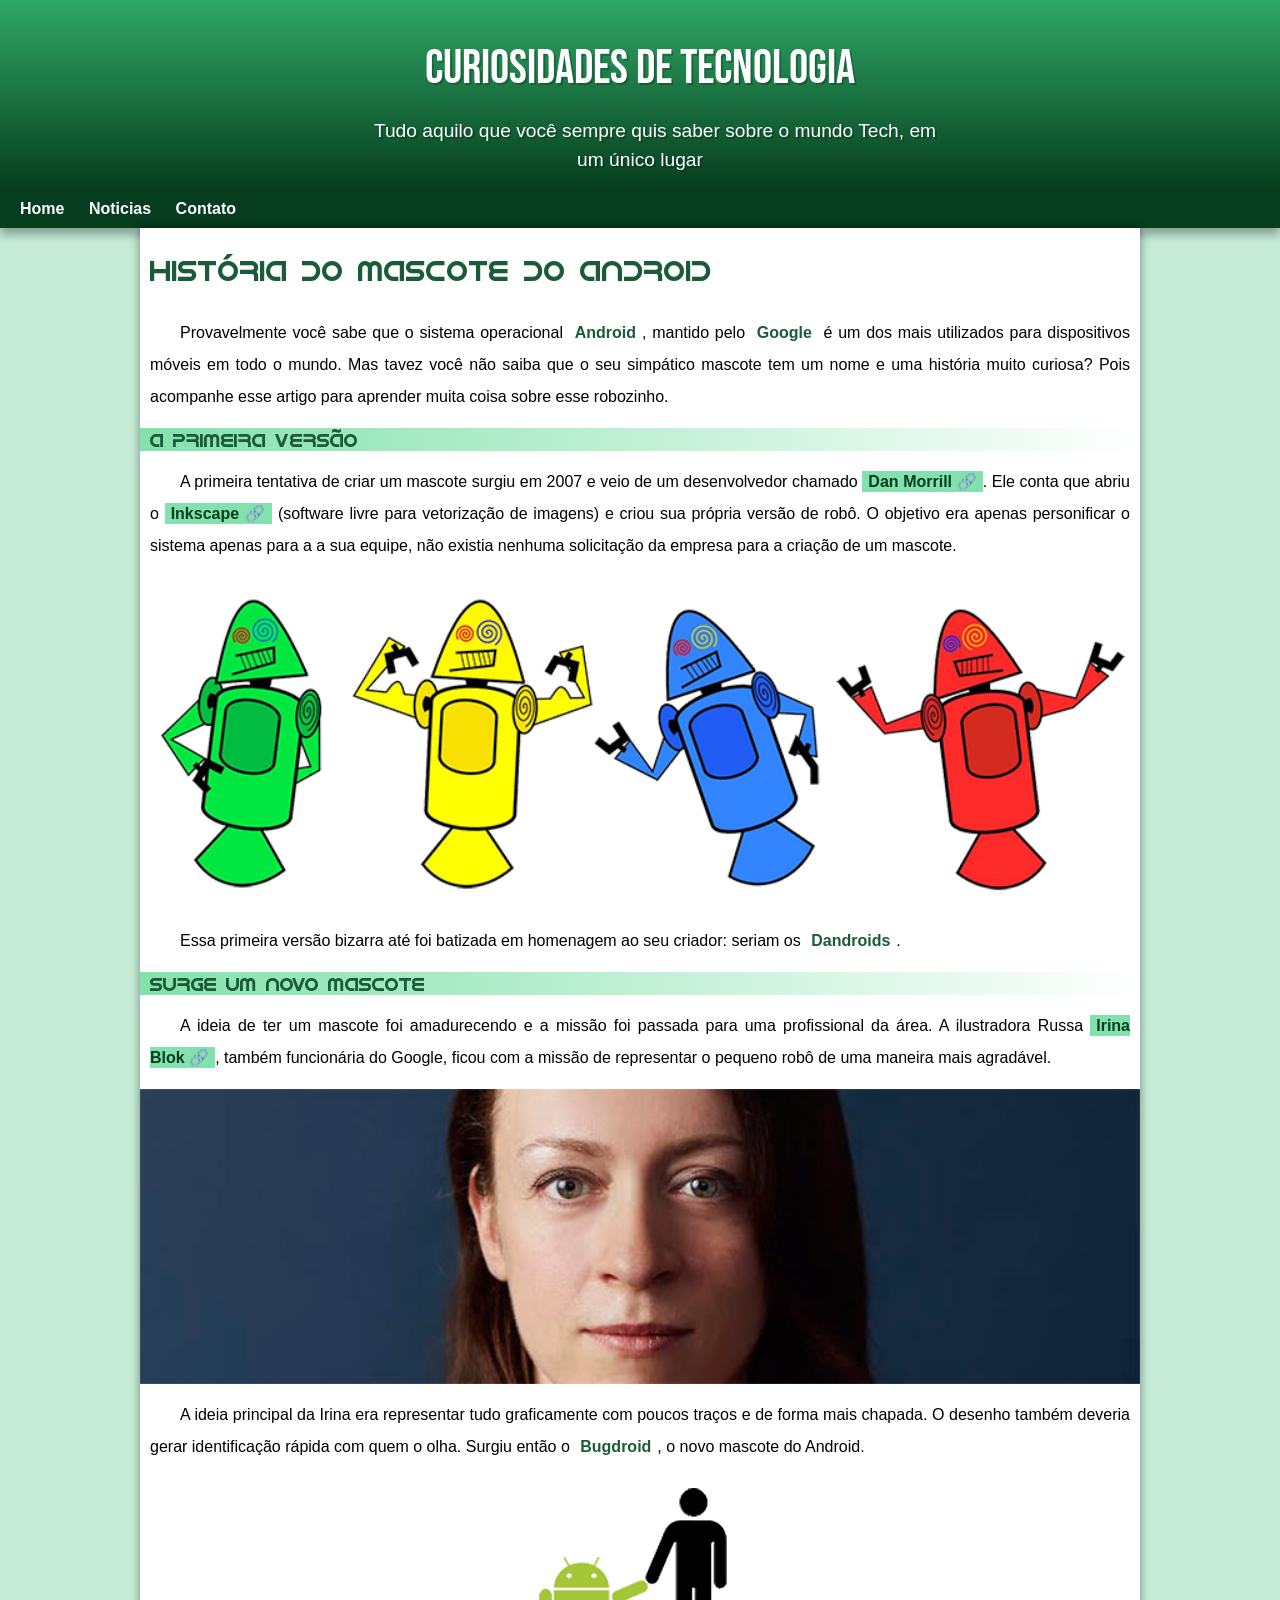
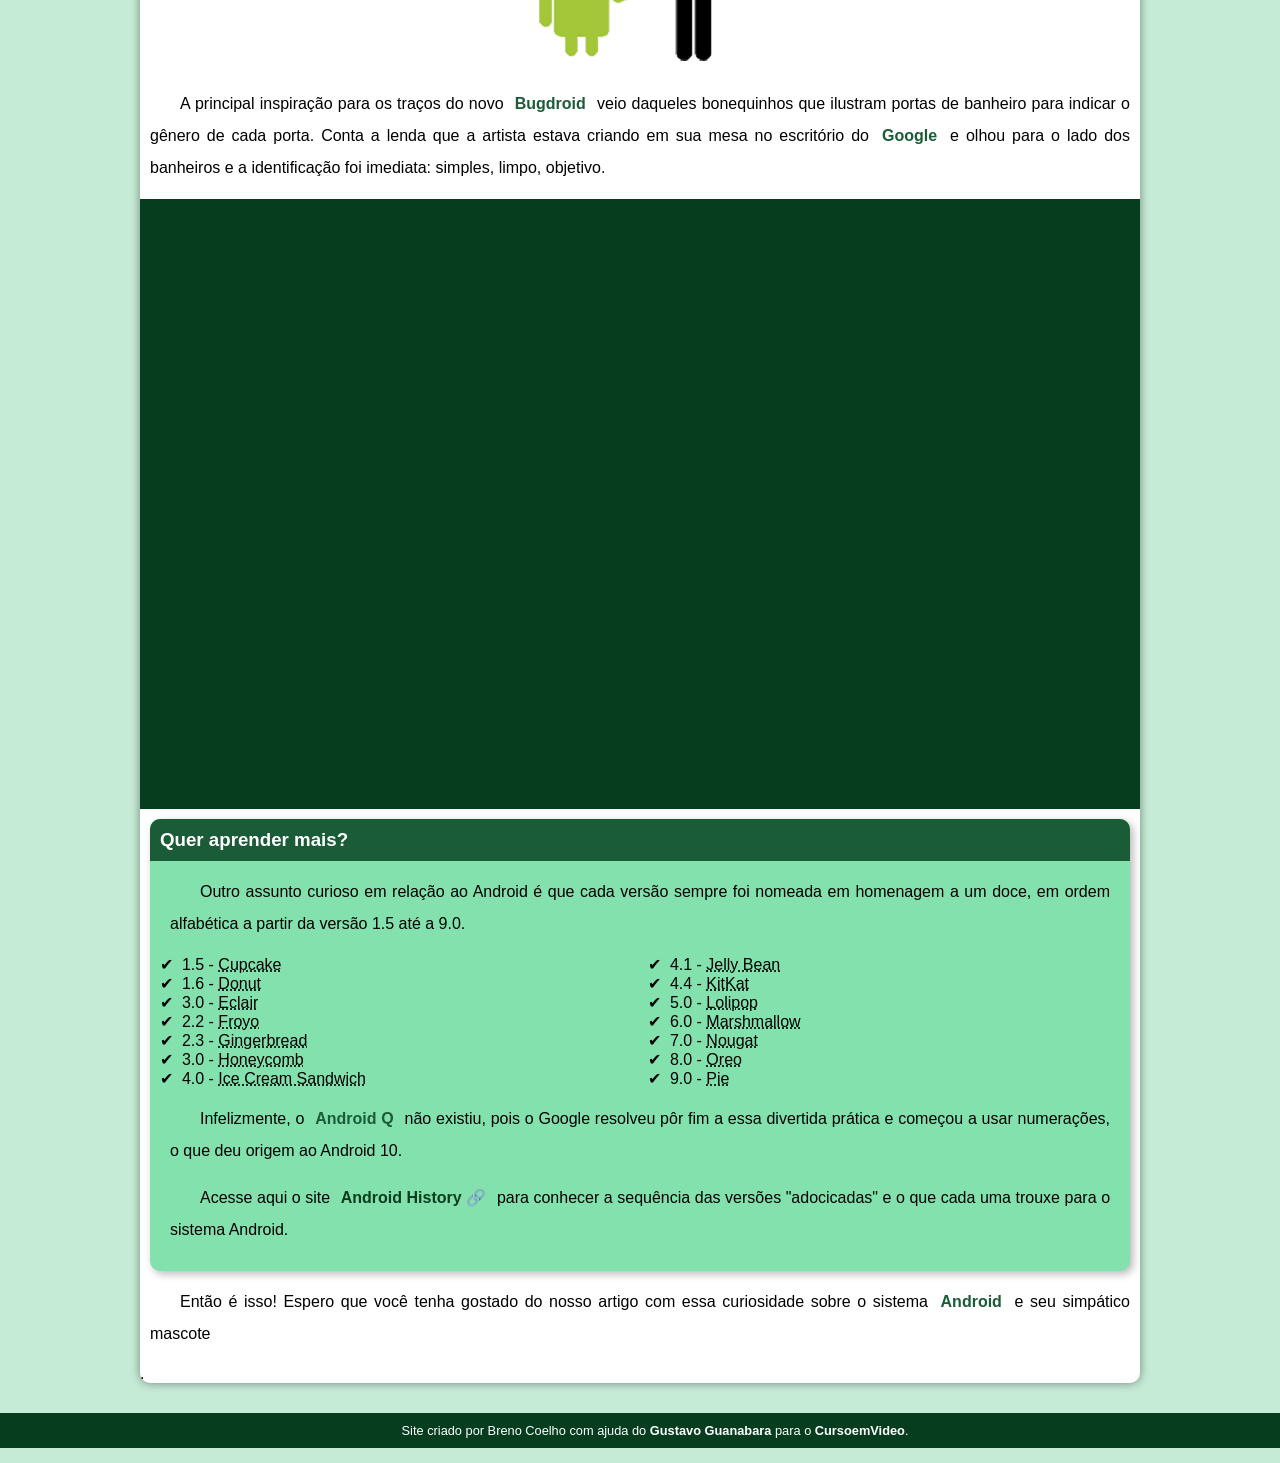
<file: index.html>
<!DOCTYPE html>
<html lang="pt-br">
<head>
    <meta charset="UTF-8">
    <meta name="viewport" content="width=device-width, initial-scale=1.0">
    <link rel="shortcut icon" href="imagens/favicon.ico" type="image/x-icon">
    <title>Como surgiu o mascote do android </title>
    <link rel="stylesheet" href="style.css">
</head>
<body>
    <header>
        <h1>Curiosidades de Tecnologia</h1>
        <p>Tudo aquilo que você sempre quis saber sobre o mundo Tech, em um único lugar</p>
    </header>
    <nav>
        <a href="#">Home</a>
        <a href="#">Noticias</a>
        <a href="#">Contato</a>
    </nav>
    <main>
        <article>
            <h1>História do Mascote do Android</h1>

            <p>Provavelmente você sabe que o sistema operacional <strong>Android</strong>, mantido pelo <strong>Google</strong> é um dos mais utilizados para dispositivos móveis em todo o mundo. Mas tavez você não saiba que o seu simpático mascote tem um nome e uma história muito curiosa? Pois acompanhe esse artigo para aprender muita coisa sobre esse robozinho.</p>

            <h2>A primeira versão</h2>

            <p>A primeira tentativa de criar um mascote surgiu em 2007 e veio de um desenvolvedor chamado <a href="https://androidcommunity.com/dan-morrill-shows-us-the-android-mascot-that-almost-was-20130103/" target="_blank" class="externo">Dan Morrill</a>. Ele conta que abriu o <a href="https://inkscape.org/pt-br/" target="_blank" class="externo">Inkscape</a> (software livre para vetorização de imagens) e criou sua própria versão de robô. O objetivo era apenas personificar o sistema apenas para a a sua equipe, não existia nenhuma solicitação da empresa para a criação de um mascote.</p>

            <picture>
                <source media="(max-width:600px )" srcset="imagens/dan-droids-pq.png" type="image/png">
                <img src="imagens/dan-droids.png" alt="dan-droids">
            </picture>

            <p>Essa primeira versão bizarra até foi batizada em homenagem ao seu criador: seriam os <strong>Dandroids</strong>.</p>

            <h2>Surge um novo mascote</h2>

            <p>A ideia de ter um mascote foi amadurecendo e a missão foi passada para uma profissional da área. A ilustradora Russa <a href="https://www.irinablok.com/" target="_blank" class="externo">Irina Blok</a>, também funcionária do Google, ficou com a missão de representar o pequeno robô de uma maneira mais agradável.</p>

            <picture>
                <source media="(max-width: 600px)" srcset="imagens/irina-blok-pq.jpg" type="image/jpg">
                <img src="imagens/irina-blok.jpg" alt="Criadora do Bugdroid"></picture>

            <p>A ideia principal da Irina era representar tudo graficamente com poucos traços e de forma mais chapada. O desenho também deveria gerar identificação rápida com quem o olha. Surgiu então o <strong>Bugdroid</strong>, o novo mascote do Android.</p>

            <img class="pequena" src="imagens/bugdroid.png" alt="bugdroid">

            <p>A principal inspiração para os traços do novo <strong>Bugdroid </strong>veio daqueles bonequinhos que ilustram portas de banheiro para indicar o gênero de cada porta. Conta a lenda que a artista estava criando em sua mesa no escritório do <strong>Google</strong> e olhou para o lado dos banheiros e a identificação foi imediata: simples, limpo, objetivo.</p>

            <div class="video"><iframe width="560" height="315" src="https://www.youtube.com/embed/l2UDgpLz20M?si=9LVBEehvhoUppwwZ" title="YouTube video player" frameborder="0" allow="accelerometer; autoplay; clipboard-write; encrypted-media; gyroscope; picture-in-picture; web-share" referrerpolicy="strict-origin-when-cross-origin" allowfullscreen></iframe></div>
            
            <aside>
                <h3>Quer aprender mais?</h3>
                <p>Outro assunto curioso em relação ao Android é que cada versão sempre foi nomeada em homenagem a um doce, em ordem alfabética a partir da versão 1.5 até a 9.0.</p>

                <ul>
                    <li>1.5 - <abbr title="Bolo de copo">Cupcake</abbr></li>
                    <li>1.6 - <abbr title="Rosca frita">Donut</abbr></li>
                    <li>3.0 - <abbr title="Bomba de chocolate">Eclair</abbr></li>
                    <li>2.2 - <abbr title="Frozen">Froyo</abbr></li>
                    <li>2.3 - <abbr title="Pão de gengibre">Gingerbread</abbr></li>
                    <li>3.0 - <abbr title="Favo de mel">Honeycomb</abbr></li>
                    <li>4.0 - <abbr title="Sanduíche de sorvete">Ice Cream Sandwich</abbr></li>
                    <li>4.1 - <abbr title="Jujuba">Jelly Bean</abbr></li>
                    <li>4.4 - <abbr title="KitKat">KitKat</abbr></li> 
                    <li>5.0 - <abbr title="Pirulito">Lolipop</abbr></li>        
                    <li>6.0 - <abbr title="Marshmallow">Marshmallow</abbr></li>
                    <li>7.0 - <abbr title="Torrone">Nougat</abbr></li>
                    <li>8.0 - <abbr title="Oreo">Oreo</abbr></li>
                    <li>9.0 - <abbr title="Torta">Pie</abbr></li>
                </ul>
                <p>Infelizmente, o <strong>Android Q</strong> não existiu, pois o Google resolveu pôr fim a essa divertida prática e começou a usar numerações, o que deu origem ao Android 10.</p>
                <p>Acesse aqui o site <a href="https://www.android.com/intl/pt-BR_br/history/" target="_blank" class="externo">Android History</a> para conhecer a sequência das versões "adocicadas" e o que cada uma trouxe para o sistema Android.</p>
            </aside>
            
            <p>Então é isso! Espero que você tenha gostado do nosso artigo com essa curiosidade sobre o sistema <strong>Android</strong> e seu simpático mascote</p>.
        </article>
    </main>
    <footer>
        <p>Site criado por Breno Coelho com ajuda do <a href="https://gustavoguanabara.github.io/" target="_blank">Gustavo Guanabara</a> para o <a href="https://www.youtube.com/@CursoemVideo" target="_blank">CursoemVideo</a>.</p>
    </footer>
    
</body>
</html>
</file>
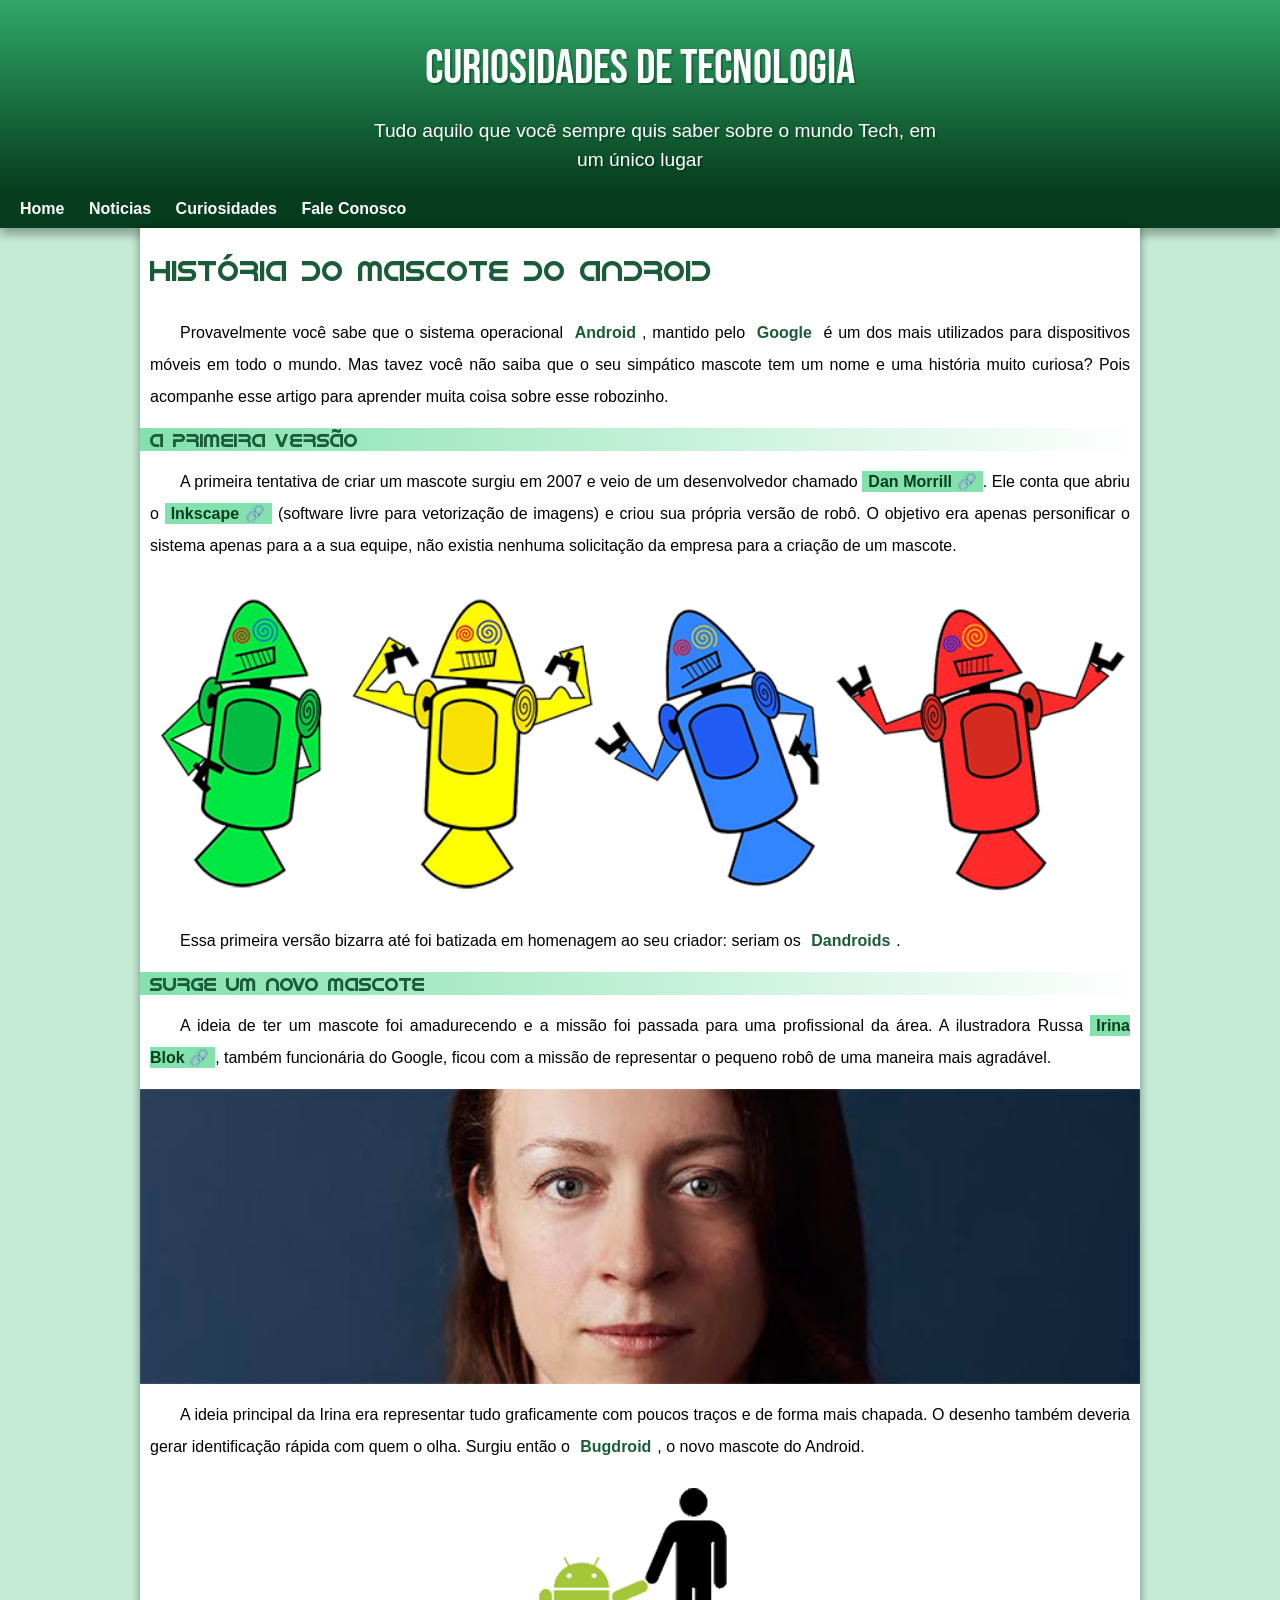
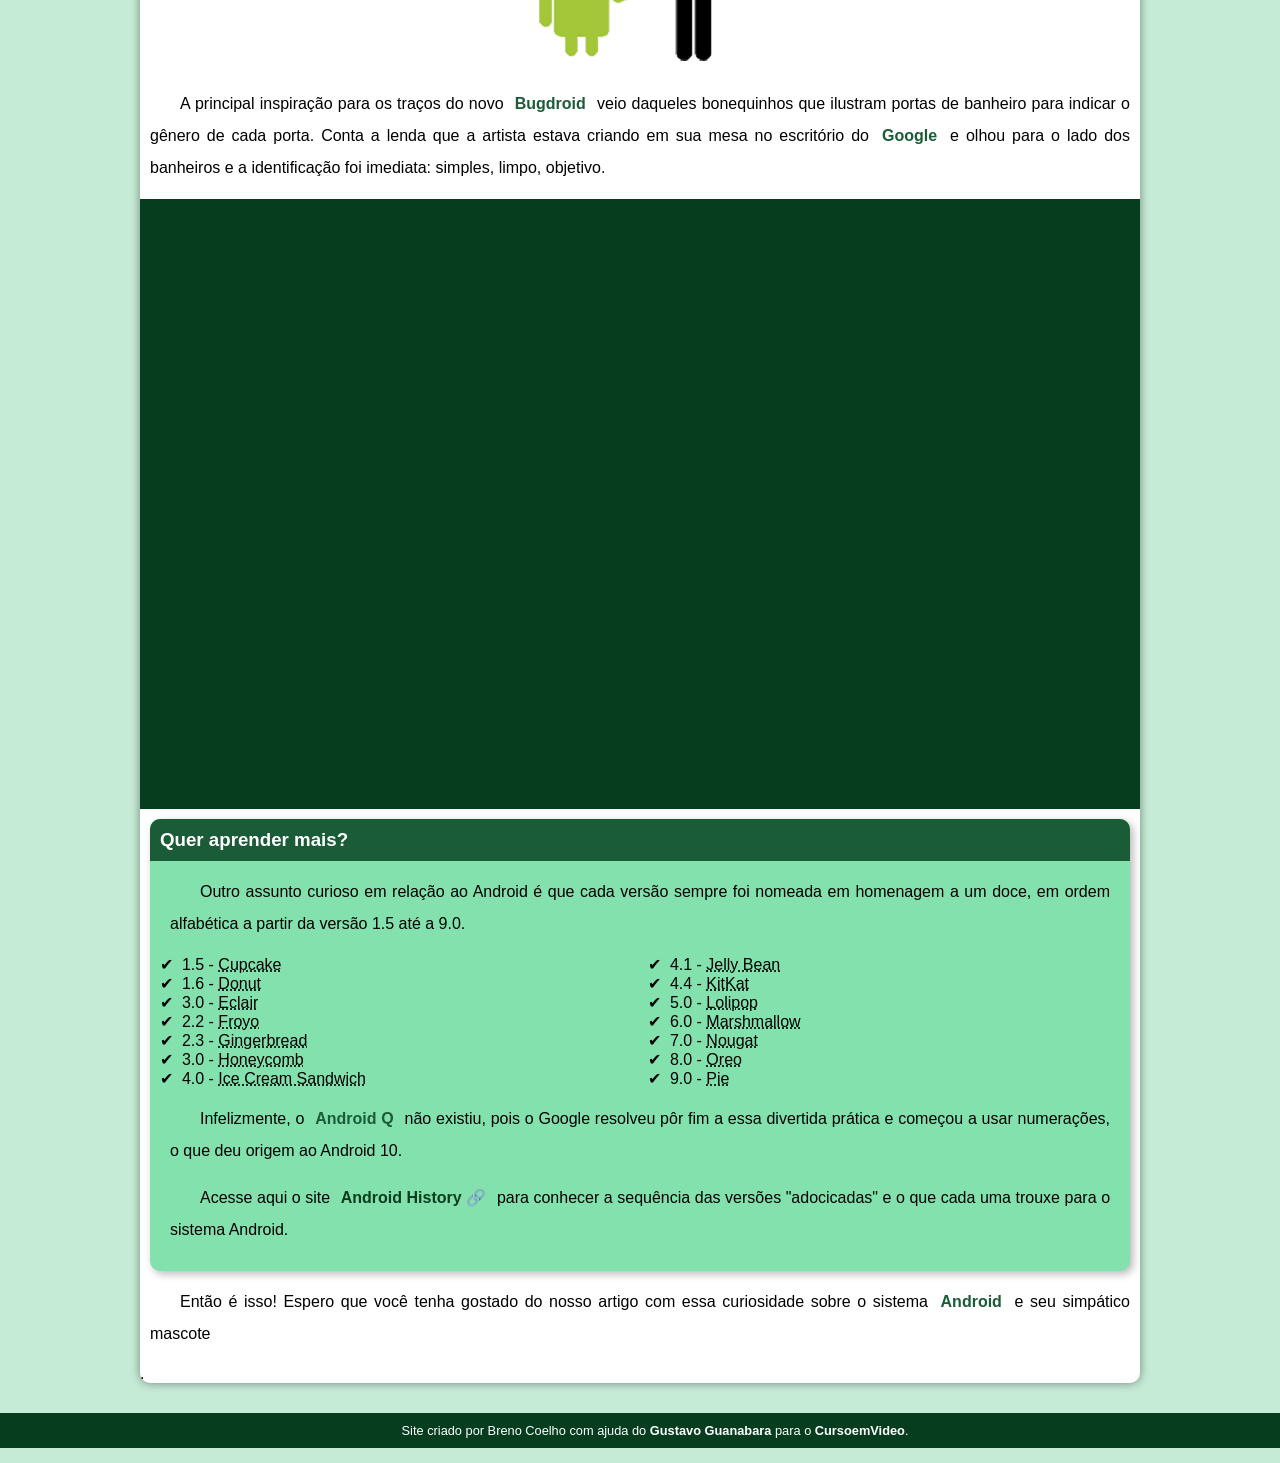
<file: index.html.html>
<!DOCTYPE html>
<html lang="pt-br">
<head>
    <meta charset="UTF-8">
    <meta name="viewport" content="width=device-width, initial-scale=1.0">
    <link rel="shortcut icon" href="imagens/favicon.ico" type="image/x-icon">
    <title>Como surgiu o mascote do android </title>
    <link rel="stylesheet" href="style.css">
</head>
<body>
    <header>
        <h1>Curiosidades de Tecnologia</h1>
        <p>Tudo aquilo que você sempre quis saber sobre o mundo Tech, em um único lugar</p>
    </header>
    <nav>
        <a href="#">Home</a>
        <a href="#">Noticias</a>
        <a href="#">Curiosidades</a>
        <a href="#">Fale Conosco</a>
    </nav>
    <main>
        <article>
            <h1>História do Mascote do Android</h1>

            <p>Provavelmente você sabe que o sistema operacional <strong>Android</strong>, mantido pelo <strong>Google</strong> é um dos mais utilizados para dispositivos móveis em todo o mundo. Mas tavez você não saiba que o seu simpático mascote tem um nome e uma história muito curiosa? Pois acompanhe esse artigo para aprender muita coisa sobre esse robozinho.</p>

            <h2>A primeira versão</h2>

            <p>A primeira tentativa de criar um mascote surgiu em 2007 e veio de um desenvolvedor chamado <a href="https://androidcommunity.com/dan-morrill-shows-us-the-android-mascot-that-almost-was-20130103/" target="_blank" class="externo">Dan Morrill</a>. Ele conta que abriu o <a href="https://inkscape.org/pt-br/" target="_blank" class="externo">Inkscape</a> (software livre para vetorização de imagens) e criou sua própria versão de robô. O objetivo era apenas personificar o sistema apenas para a a sua equipe, não existia nenhuma solicitação da empresa para a criação de um mascote.</p>

            <picture>
                <source media="(max-width:600px )" srcset="imagens/dan-droids-pq.png" type="image/png">
                <img src="imagens/dan-droids.png" alt="dan-droids">
            </picture>

            <p>Essa primeira versão bizarra até foi batizada em homenagem ao seu criador: seriam os <strong>Dandroids</strong>.</p>

            <h2>Surge um novo mascote</h2>

            <p>A ideia de ter um mascote foi amadurecendo e a missão foi passada para uma profissional da área. A ilustradora Russa <a href="https://www.irinablok.com/" target="_blank" class="externo">Irina Blok</a>, também funcionária do Google, ficou com a missão de representar o pequeno robô de uma maneira mais agradável.</p>

            <picture>
                <source media="(max-width: 600px)" srcset="imagens/irina-blok-pq.jpg" type="image/jpg">
                <img src="imagens/irina-blok.jpg" alt="Criadora do Bugdroid"></picture>

            <p>A ideia principal da Irina era representar tudo graficamente com poucos traços e de forma mais chapada. O desenho também deveria gerar identificação rápida com quem o olha. Surgiu então o <strong>Bugdroid</strong>, o novo mascote do Android.</p>

            <img class="pequena" src="imagens/bugdroid.png" alt="bugdroid">

            <p>A principal inspiração para os traços do novo <strong>Bugdroid </strong>veio daqueles bonequinhos que ilustram portas de banheiro para indicar o gênero de cada porta. Conta a lenda que a artista estava criando em sua mesa no escritório do <strong>Google</strong> e olhou para o lado dos banheiros e a identificação foi imediata: simples, limpo, objetivo.</p>

            <div class="video"><iframe width="560" height="315" src="https://www.youtube.com/embed/l2UDgpLz20M?si=9LVBEehvhoUppwwZ" title="YouTube video player" frameborder="0" allow="accelerometer; autoplay; clipboard-write; encrypted-media; gyroscope; picture-in-picture; web-share" referrerpolicy="strict-origin-when-cross-origin" allowfullscreen></iframe></div>
            
            <aside>
                <h3>Quer aprender mais?</h3>
                <p>Outro assunto curioso em relação ao Android é que cada versão sempre foi nomeada em homenagem a um doce, em ordem alfabética a partir da versão 1.5 até a 9.0.</p>

                <ul>
                    <li>1.5 - <abbr title="Bolo de copo">Cupcake</abbr></li>
                    <li>1.6 - <abbr title="Rosca frita">Donut</abbr></li>
                    <li>3.0 - <abbr title="Bomba de chocolate">Eclair</abbr></li>
                    <li>2.2 - <abbr title="Frozen">Froyo</abbr></li>
                    <li>2.3 - <abbr title="Pão de gengibre">Gingerbread</abbr></li>
                    <li>3.0 - <abbr title="Favo de mel">Honeycomb</abbr></li>
                    <li>4.0 - <abbr title="Sanduíche de sorvete">Ice Cream Sandwich</abbr></li>
                    <li>4.1 - <abbr title="Jujuba">Jelly Bean</abbr></li>
                    <li>4.4 - <abbr title="KitKat">KitKat</abbr></li> 
                    <li>5.0 - <abbr title="Pirulito">Lolipop</abbr></li>        
                    <li>6.0 - <abbr title="Marshmallow">Marshmallow</abbr></li>
                    <li>7.0 - <abbr title="Torrone">Nougat</abbr></li>
                    <li>8.0 - <abbr title="Oreo">Oreo</abbr></li>
                    <li>9.0 - <abbr title="Torta">Pie</abbr></li>
                </ul>
                <p>Infelizmente, o <strong>Android Q</strong> não existiu, pois o Google resolveu pôr fim a essa divertida prática e começou a usar numerações, o que deu origem ao Android 10.</p>
                <p>Acesse aqui o site <a href="https://www.android.com/intl/pt-BR_br/history/" target="_blank" class="externo">Android History</a> para conhecer a sequência das versões "adocicadas" e o que cada uma trouxe para o sistema Android.</p>
            </aside>
            
            <p>Então é isso! Espero que você tenha gostado do nosso artigo com essa curiosidade sobre o sistema <strong>Android</strong> e seu simpático mascote</p>.
        </article>
    </main>
    <footer>
        <p>Site criado por Breno Coelho com ajuda do <a href="https://gustavoguanabara.github.io/" target="_blank">Gustavo Guanabara</a> para o <a href="https://www.youtube.com/@CursoemVideo" target="_blank">CursoemVideo</a>.</p>
    </footer>
    
</body>
</html>
</file>
<file: style.css>
@charset "UTF-8";

@import url('https://fonts.googleapis.com/css2?family=Bebas+Neue&display=swap');

@font-face {
    font-family: 'Android';
    src: url('fontes/idroid.otf');
}

:root {
    --cor0: #c5ebd6;
    --cor1: #83e1ad;
    --cor2: #3ddc84;
    --cor3: #2fa866;
    --cor4: #1a5c37;
    --cor5: #063d1e;

    --font-padrao: arial, verdana, helvetica, sans-serif;
    --font-destaque: "Bebas Neue", sans-serif;
    --font-android: 'Android', sans-serif;
}

*{
    margin: 0px;
    padding: 0px;
}


body {
    background-color: var(--cor0);
    font-family: var(--font-padrao);
}

.externo::after {
    content:'\00A0\1F517';
}

p {
    margin: 15px 0px;
    text-align: justify;
    text-indent: 30px;
    line-height: 2em;
    padding-left: 10px;
    padding-right: 10px;
}

header {
    background-color: var(--cor4);
    min-height: 150px;
    padding-top: 40px;
    background-image: linear-gradient(to bottom, var(--cor3), var(--cor5) );

}

header > h1 {
    color: white ;
    font-family: var(--font-destaque);
    text-align: center;
    margin-bottom: 20px;
    font-size: 3em;
    text-shadow: 2px 2px 0px rgba(0, 0, 0, 0.218);
    font-weight: normal;
    
}

header > p {
    color: white;
    text-align: center;
    font-family: var(--font-padrao);
    font-size: 1.2em;
    max-width: 600px;
    margin: auto;
    padding-right: 10px;
    padding-left: 10px;
    text-shadow: 2px 2px 0px rgba(0, 0, 0, 0.218);
    line-height: 1.5em;

}

nav {
    background-color: var(--cor5);
    padding: 10px;
    box-shadow: 0px 7px 9px rgba(0, 0, 0, 0.307) ;
    
}

nav > a {
    color: white;
    padding: 10px;
    text-decoration: none;
    font-weight: bold;
    border-radius: 5px;
    transition-duration: 0.5s;
}

nav > a:hover {
    background-color:var(--cor3) ;
    color: var(--cor5);
}

main {
    background-color: white;
    min-width: 300px;
    max-width: 1000px;
    margin: auto;
    margin-bottom: 30px;
    box-shadow: 0px 0px 10px rgba(0, 0, 0, 0.43);
    border-radius: 0px 0px 10px 10px;

}

picture > img {
    width: 100%;
    display: block;
    margin: auto;
}
.pequena {
    max-width: 350px;
    display: block;
    margin: auto;
}
.video {
    background-color: var(--cor5);
    margin: auto ;
    padding: 20px;
    position: relative;
    padding-bottom: 59%;
}

.video > iframe {
    position: absolute;
    top: 5%;
    left: 5%;
    width: 90%;
    height: 90%;

}

article > h1 {
    color: #1a5c37;
    font-family: 'Android';
    padding: 25px 10px 15px 10px;
    font-weight: normal;
    font-size: 1.8em;

}

article > h2 {
    font-family: var(--font-android);
    color: var(--cor4);
    font-size: 1.2em;
    background-image: linear-gradient(to right, var(--cor1), transparent );
    text-indent: 10px;
    font-weight: normal;
}

strong {
    color: var(--cor4);
    font-weight: bold;
    padding: 2px 6px;
}

article a{
    font-weight: bold;
    color: var(--cor5);
    background-color:var(--cor1) ;
    padding: 2px 6px;
    text-decoration: none;
    
}

article a:hover {
    text-decoration: underline;
    color: var(--cor4);

}

aside {
    background-color: var(--cor1);
    padding: 10px;
    border-radius: 10px;
    margin: 10px;
    box-shadow: 3px 3px 8px rgba(0, 0, 0, 0.287);
}

aside > h3 {
    background-color: var(--cor4);
    color: white;
    padding: 10px;
    margin: -10px -10px 0px -10px;
    border-radius: 10px 10px 0px 0px;
}

aside > ul {
    list-style-type:'\2714\00A0\00A0';
    list-style-position: inside;
    columns: 2;
}

footer {
    background-color: var(--cor5);
    color: white;
}

footer > p {
    text-align: center;
    padding: 5px;
    font-size: 0.8em;
}

 footer a {
    color: white;
    font-weight: bold;
    text-decoration: none;
 }

 footer a:hover {
    text-decoration: underline;
    color: var(--cor1);
 }
</file>
